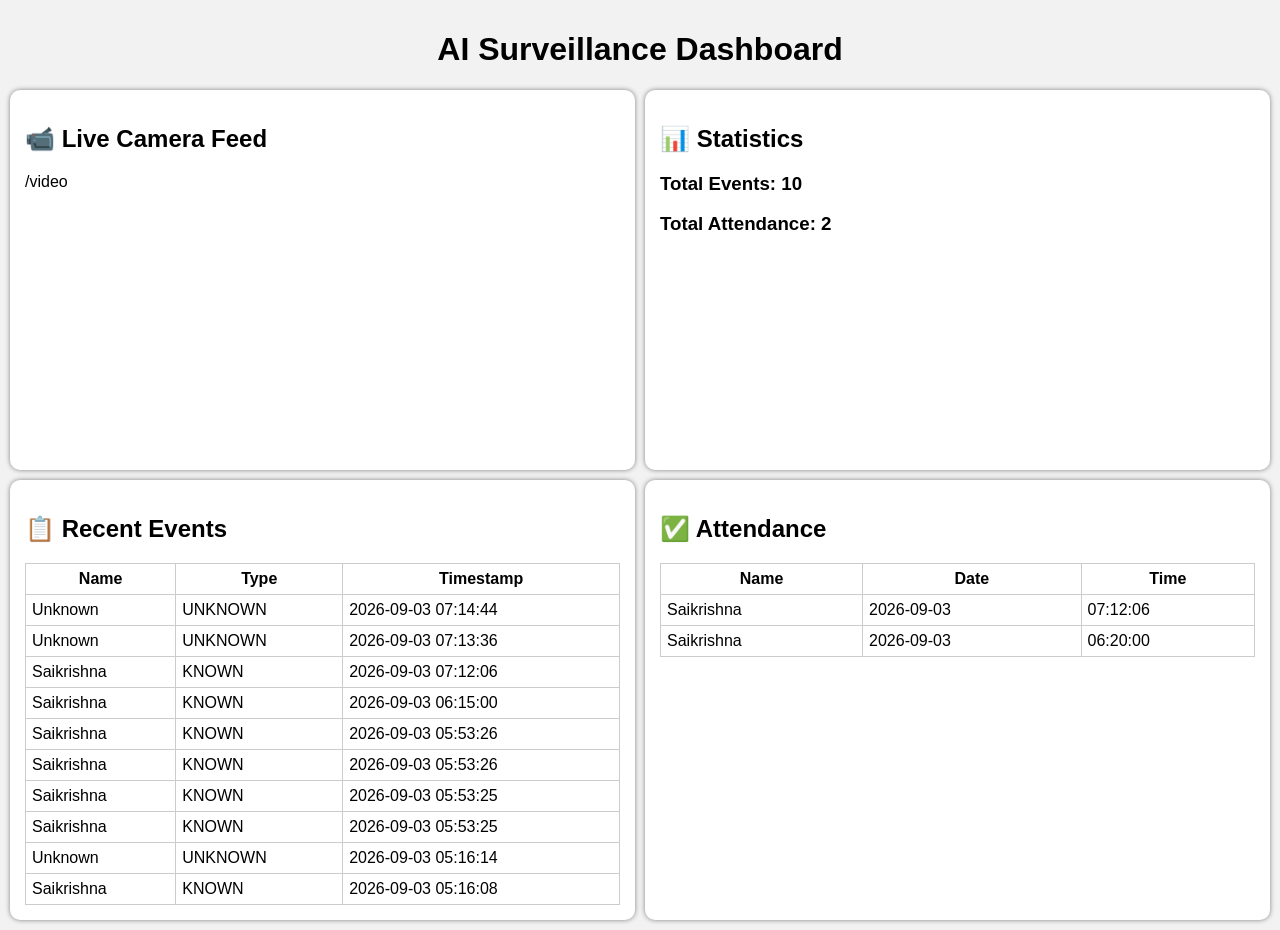
<file: dashboard.html>
<!DOCTYPE html>
<html>
<head>

<title>AI Surveillance Dashboard</title>

<meta http-equiv="refresh" content="15">

<style>

body {
    font-family: Arial;
    background: #f2f2f2;
    margin: 0;
    padding: 10px;
}

h1 {
    text-align: center;
}

.grid {
    display: grid;
    grid-template-columns: 1fr 1fr;
    gap: 10px;
}

.panel {
    background: white;
    padding: 15px;
    border-radius: 10px;
    box-shadow: 0 0 5px gray;
    min-height: 350px;
    overflow: auto;
}

.video {
    width: 100%;
    border-radius: 10px;
}

table {
    width: 100%;
    border-collapse: collapse;
}

th, td {
    border: 1px solid #ccc;
    padding: 6px;
}

</style>

</head>

<body>

<h1>AI Surveillance Dashboard</h1>

<div class="grid">

    <div class="panel">
        <h2>📹 Live Camera Feed</h2>

        /video
    </div>

    <div class="panel">
        <h2>📊 Statistics</h2>

        <h3>Total Events: 10</h3>

        <h3>Total Attendance: 2</h3>
    </div>

    <div class="panel">
        <h2>📋 Recent Events</h2>

        <table>

            <tr>
                <th>Name</th>
                <th>Type</th>
                <th>Timestamp</th>
            </tr>

            
        <tr>
            <td>Unknown</td>
            <td>UNKNOWN</td>
            <td>2026-09-03 07:14:44</td>
        </tr>
        
        <tr>
            <td>Unknown</td>
            <td>UNKNOWN</td>
            <td>2026-09-03 07:13:36</td>
        </tr>
        
        <tr>
            <td>Saikrishna</td>
            <td>KNOWN</td>
            <td>2026-09-03 07:12:06</td>
        </tr>
        
        <tr>
            <td>Saikrishna</td>
            <td>KNOWN</td>
            <td>2026-09-03 06:15:00</td>
        </tr>
        
        <tr>
            <td>Saikrishna</td>
            <td>KNOWN</td>
            <td>2026-09-03 05:53:26</td>
        </tr>
        
        <tr>
            <td>Saikrishna</td>
            <td>KNOWN</td>
            <td>2026-09-03 05:53:26</td>
        </tr>
        
        <tr>
            <td>Saikrishna</td>
            <td>KNOWN</td>
            <td>2026-09-03 05:53:25</td>
        </tr>
        
        <tr>
            <td>Saikrishna</td>
            <td>KNOWN</td>
            <td>2026-09-03 05:53:25</td>
        </tr>
        
        <tr>
            <td>Unknown</td>
            <td>UNKNOWN</td>
            <td>2026-09-03 05:16:14</td>
        </tr>
        
        <tr>
            <td>Saikrishna</td>
            <td>KNOWN</td>
            <td>2026-09-03 05:16:08</td>
        </tr>
        

        </table>
    </div>

    <div class="panel">
        <h2>✅ Attendance</h2>

        <table>

            <tr>
                <th>Name</th>
                <th>Date</th>
                <th>Time</th>
            </tr>

            
        <tr>
            <td>Saikrishna</td>
            <td>2026-09-03</td>
            <td>07:12:06</td>
        </tr>
        
        <tr>
            <td>Saikrishna</td>
            <td>2026-09-03</td>
            <td>06:20:00</td>
        </tr>
        

        </table>
    </div>

</div>

</body>
</html>
</file>
